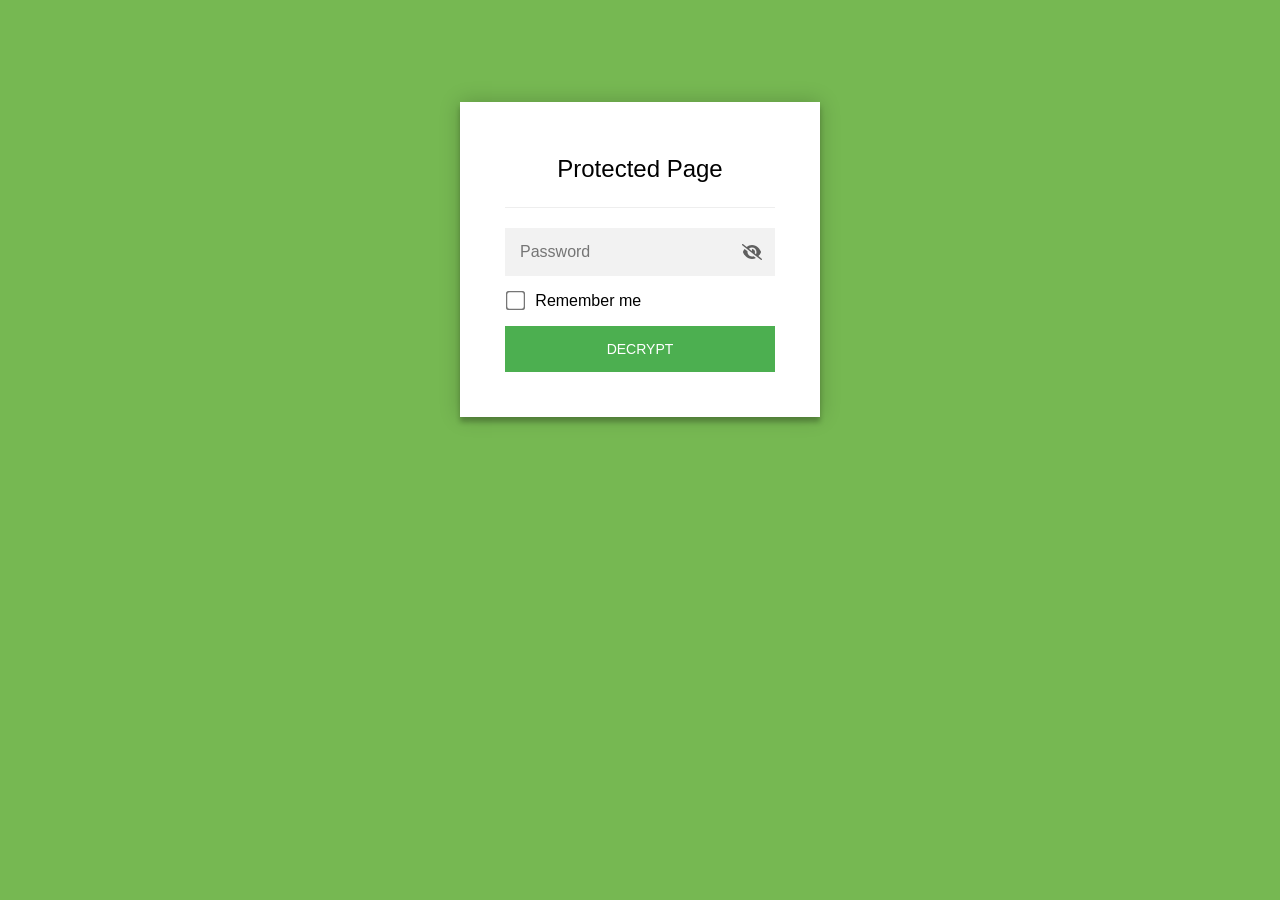
<file: index.html>
<!DOCTYPE html>
<html class="staticrypt-html">
    <head>
        <meta charset="utf-8" />
        <title>Protected Page</title>
        <meta name="viewport" content="width=device-width, initial-scale=1" />

        <!-- do not cache this page -->
        <meta http-equiv="cache-control" content="max-age=0" />
        <meta http-equiv="cache-control" content="no-cache" />
        <meta http-equiv="expires" content="0" />
        <meta http-equiv="expires" content="Tue, 01 Jan 1980 1:00:00 GMT" />
        <meta http-equiv="pragma" content="no-cache" />

        <style>
            .staticrypt-hr {
                margin-top: 20px;
                margin-bottom: 20px;
                border: 0;
                border-top: 1px solid #eee;
            }

            .staticrypt-page {
                width: 360px;
                padding: 8% 0 0;
                margin: auto;
                box-sizing: border-box;
            }

            .staticrypt-form {
                position: relative;
                z-index: 1;
                background: #ffffff;
                max-width: 360px;
                margin: 0 auto 100px;
                padding: 45px;
                text-align: center;
                box-shadow: 0 0 20px 0 rgba(0, 0, 0, 0.2), 0 5px 5px 0 rgba(0, 0, 0, 0.24);
            }

            .staticrypt-form input[type="password"],
            input[type="text"] {
                background: inherit;
                border: 0;
                box-sizing: border-box; /* This ensures padding is included in the total width */
                font-size: 14px;
                outline: 0;
                padding: 15px 30px 15px 15px; /* Adjust the padding to ensure there is space for the icon */
                width: 100%;
            }

            .staticrypt-password-container {
                position: relative;
                outline: 0;
                background: #f2f2f2;
                width: 100%;
                border: 0;
                margin: 0 0 15px;
                box-sizing: border-box;
            }

            .staticrypt-toggle-password-visibility {
                cursor: pointer;
                height: 20px;
                opacity: 60%;
                padding: 13px;
                position: absolute;
                right: 0;
                top: 50%;
                transform: translateY(-50%);
                width: 20px;
            }

            .staticrypt-form .staticrypt-decrypt-button {
                text-transform: uppercase;
                outline: 0;
                background: #4CAF50;
                width: 100%;
                border: 0;
                padding: 15px;
                color: #ffffff;
                font-size: 14px;
                cursor: pointer;
            }

            .staticrypt-form .staticrypt-decrypt-button:hover,
            .staticrypt-form .staticrypt-decrypt-button:active,
            .staticrypt-form .staticrypt-decrypt-button:focus {
                background: #4CAF50;
                filter: brightness(92%);
            }

            .staticrypt-html {
                height: 100%;
            }

            .staticrypt-body {
                height: 100%;
                margin: 0;
            }

            .staticrypt-content {
                height: 100%;
                margin-bottom: 1em;
                background: #76B852;
                font-family: "Arial", sans-serif;
                -webkit-font-smoothing: antialiased;
                -moz-osx-font-smoothing: grayscale;
            }

            .staticrypt-instructions {
                margin-top: -1em;
                margin-bottom: 1em;
            }

            .staticrypt-title {
                font-size: 1.5em;
            }

            label.staticrypt-remember {
                display: flex;
                align-items: center;
                margin-bottom: 1em;
            }

            .staticrypt-remember input[type="checkbox"] {
                transform: scale(1.5);
                margin-right: 1em;
            }

            .hidden {
                display: none !important;
            }

            .staticrypt-spinner-container {
                height: 100%;
                display: flex;
                align-items: center;
                justify-content: center;
            }

            .staticrypt-spinner {
                display: inline-block;
                width: 2rem;
                height: 2rem;
                vertical-align: text-bottom;
                border: 0.25em solid gray;
                border-right-color: transparent;
                border-radius: 50%;
                -webkit-animation: spinner-border 0.75s linear infinite;
                animation: spinner-border 0.75s linear infinite;
                animation-duration: 0.75s;
                animation-timing-function: linear;
                animation-delay: 0s;
                animation-iteration-count: infinite;
                animation-direction: normal;
                animation-fill-mode: none;
                animation-play-state: running;
                animation-name: spinner-border;
            }

            @keyframes spinner-border {
                100% {
                    transform: rotate(360deg);
                }
            }

            @media screen and (-webkit-min-device-pixel-ratio: 0) {
                .staticrypt-form input[type="password"],
                input[type="text"] {
                    font-size: 16px;
                }
            }
        </style>
    </head>

    <body class="staticrypt-body">
        <div id="staticrypt_loading" class="staticrypt-spinner-container">
            <div class="staticrypt-spinner"></div>
        </div>

        <div id="staticrypt_content" class="staticrypt-content hidden">
            <div class="staticrypt-page">
                <div class="staticrypt-form">
                    <div class="staticrypt-instructions">
                        <p class="staticrypt-title">Protected Page</p>
                        <p></p>
                    </div>

                    <hr class="staticrypt-hr" />

                    <form id="staticrypt-form" action="#" method="post">
                        <div class="staticrypt-password-container">
                            <input
                                id="staticrypt-password"
                                type="password"
                                name="password"
                                placeholder="Password"
                                autofocus
                            />

                            <img
                                class="staticrypt-toggle-password-visibility"
                                alt="Show password"
                                title="Show password"
                                src="[data-uri]"
                            />
                        </div>

                        <label id="staticrypt-remember-label" class="staticrypt-remember hidden">
                            <input id="staticrypt-remember" type="checkbox" name="remember" />
                            Remember me
                        </label>

                        <input type="submit" class="staticrypt-decrypt-button" value="DECRYPT" />
                    </form>
                </div>
            </div>
        </div>

        <script>
            // these variables will be filled when generating the file - the template format is 'variable_name'
            const staticryptInitiator = ((function(){
  const exports = {};
  const cryptoEngine = ((function(){
  const exports = {};
  const { subtle } = crypto;

const IV_BITS = 16 * 8;
const HEX_BITS = 4;
const ENCRYPTION_ALGO = "AES-CBC";

/**
 * Translates between utf8 encoded hexadecimal strings
 * and Uint8Array bytes.
 */
const HexEncoder = {
    /**
     * hex string -> bytes
     * @param {string} hexString
     * @returns {Uint8Array}
     */
    parse: function (hexString) {
        if (hexString.length % 2 !== 0) throw "Invalid hexString";
        const arrayBuffer = new Uint8Array(hexString.length / 2);

        for (let i = 0; i < hexString.length; i += 2) {
            const byteValue = parseInt(hexString.substring(i, i + 2), 16);
            if (isNaN(byteValue)) {
                throw "Invalid hexString";
            }
            arrayBuffer[i / 2] = byteValue;
        }
        return arrayBuffer;
    },

    /**
     * bytes -> hex string
     * @param {Uint8Array} bytes
     * @returns {string}
     */
    stringify: function (bytes) {
        const hexBytes = [];

        for (let i = 0; i < bytes.length; ++i) {
            let byteString = bytes[i].toString(16);
            if (byteString.length < 2) {
                byteString = "0" + byteString;
            }
            hexBytes.push(byteString);
        }
        return hexBytes.join("");
    },
};

/**
 * Translates between utf8 strings and Uint8Array bytes.
 */
const UTF8Encoder = {
    parse: function (str) {
        return new TextEncoder().encode(str);
    },

    stringify: function (bytes) {
        return new TextDecoder().decode(bytes);
    },
};

/**
 * Salt and encrypt a msg with a password.
 */
async function encrypt(msg, hashedPassword) {
    // Must be 16 bytes, unpredictable, and preferably cryptographically random. However, it need not be secret.
    // https://developer.mozilla.org/en-US/docs/Web/API/SubtleCrypto/encrypt#parameters
    const iv = crypto.getRandomValues(new Uint8Array(IV_BITS / 8));

    const key = await subtle.importKey("raw", HexEncoder.parse(hashedPassword), ENCRYPTION_ALGO, false, ["encrypt"]);

    const encrypted = await subtle.encrypt(
        {
            name: ENCRYPTION_ALGO,
            iv: iv,
        },
        key,
        UTF8Encoder.parse(msg)
    );

    // iv will be 32 hex characters, we prepend it to the ciphertext for use in decryption
    return HexEncoder.stringify(iv) + HexEncoder.stringify(new Uint8Array(encrypted));
}
exports.encrypt = encrypt;

/**
 * Decrypt a salted msg using a password.
 *
 * @param {string} encryptedMsg
 * @param {string} hashedPassword
 * @returns {Promise<string>}
 */
async function decrypt(encryptedMsg, hashedPassword) {
    const ivLength = IV_BITS / HEX_BITS;
    const iv = HexEncoder.parse(encryptedMsg.substring(0, ivLength));
    const encrypted = encryptedMsg.substring(ivLength);

    const key = await subtle.importKey("raw", HexEncoder.parse(hashedPassword), ENCRYPTION_ALGO, false, ["decrypt"]);

    const outBuffer = await subtle.decrypt(
        {
            name: ENCRYPTION_ALGO,
            iv: iv,
        },
        key,
        HexEncoder.parse(encrypted)
    );

    return UTF8Encoder.stringify(new Uint8Array(outBuffer));
}
exports.decrypt = decrypt;

/**
 * Salt and hash the password so it can be stored in localStorage without opening a password reuse vulnerability.
 *
 * @param {string} password
 * @param {string} salt
 * @returns {Promise<string>}
 */
async function hashPassword(password, salt) {
    // we hash the password in multiple steps, each adding more iterations. This is because we used to allow less
    // iterations, so for backward compatibility reasons, we need to support going from that to more iterations.
    let hashedPassword = await hashLegacyRound(password, salt);

    hashedPassword = await hashSecondRound(hashedPassword, salt);

    return hashThirdRound(hashedPassword, salt);
}
exports.hashPassword = hashPassword;

/**
 * This hashes the password with 1k iterations. This is a low number, we need this function to support backwards
 * compatibility.
 *
 * @param {string} password
 * @param {string} salt
 * @returns {Promise<string>}
 */
function hashLegacyRound(password, salt) {
    return pbkdf2(password, salt, 1000, "SHA-1");
}
exports.hashLegacyRound = hashLegacyRound;

/**
 * Add a second round of iterations. This is because we used to use 1k, so for backwards compatibility with
 * remember-me/autodecrypt links, we need to support going from that to more iterations.
 *
 * @param hashedPassword
 * @param salt
 * @returns {Promise<string>}
 */
function hashSecondRound(hashedPassword, salt) {
    return pbkdf2(hashedPassword, salt, 14000, "SHA-256");
}
exports.hashSecondRound = hashSecondRound;

/**
 * Add a third round of iterations to bring total number to 600k. This is because we used to use 1k, then 15k, so for
 * backwards compatibility with remember-me/autodecrypt links, we need to support going from that to more iterations.
 *
 * @param hashedPassword
 * @param salt
 * @returns {Promise<string>}
 */
function hashThirdRound(hashedPassword, salt) {
    return pbkdf2(hashedPassword, salt, 585000, "SHA-256");
}
exports.hashThirdRound = hashThirdRound;

/**
 * Salt and hash the password so it can be stored in localStorage without opening a password reuse vulnerability.
 *
 * @param {string} password
 * @param {string} salt
 * @param {int} iterations
 * @param {string} hashAlgorithm
 * @returns {Promise<string>}
 */
async function pbkdf2(password, salt, iterations, hashAlgorithm) {
    const key = await subtle.importKey("raw", UTF8Encoder.parse(password), "PBKDF2", false, ["deriveBits"]);

    const keyBytes = await subtle.deriveBits(
        {
            name: "PBKDF2",
            hash: hashAlgorithm,
            iterations,
            salt: UTF8Encoder.parse(salt),
        },
        key,
        256
    );

    return HexEncoder.stringify(new Uint8Array(keyBytes));
}

function generateRandomSalt() {
    const bytes = crypto.getRandomValues(new Uint8Array(128 / 8));

    return HexEncoder.stringify(new Uint8Array(bytes));
}
exports.generateRandomSalt = generateRandomSalt;

async function signMessage(hashedPassword, message) {
    const key = await subtle.importKey(
        "raw",
        HexEncoder.parse(hashedPassword),
        {
            name: "HMAC",
            hash: "SHA-256",
        },
        false,
        ["sign"]
    );
    const signature = await subtle.sign("HMAC", key, UTF8Encoder.parse(message));

    return HexEncoder.stringify(new Uint8Array(signature));
}
exports.signMessage = signMessage;

function getRandomAlphanum() {
    const possibleCharacters = "abcdefghijklmnopqrstuvwxyzABCDEFGHIJKLMNOPQRSTUVWXYZ0123456789";

    let byteArray;
    let parsedInt;

    // Keep generating new random bytes until we get a value that falls
    // within a range that can be evenly divided by possibleCharacters.length
    do {
        byteArray = crypto.getRandomValues(new Uint8Array(1));
        // extract the lowest byte to get an int from 0 to 255 (probably unnecessary, since we're only generating 1 byte)
        parsedInt = byteArray[0] & 0xff;
    } while (parsedInt >= 256 - (256 % possibleCharacters.length));

    // Take the modulo of the parsed integer to get a random number between 0 and totalLength - 1
    const randomIndex = parsedInt % possibleCharacters.length;

    return possibleCharacters[randomIndex];
}

/**
 * Generate a random string of a given length.
 *
 * @param {int} length
 * @returns {string}
 */
function generateRandomString(length) {
    let randomString = "";

    for (let i = 0; i < length; i++) {
        randomString += getRandomAlphanum();
    }

    return randomString;
}
exports.generateRandomString = generateRandomString;

  return exports;
})());
const codec = ((function(){
  const exports = {};
  /**
 * Initialize the codec with the provided cryptoEngine - this return functions to encode and decode messages.
 *
 * @param cryptoEngine - the engine to use for encryption / decryption
 */
function init(cryptoEngine) {
    const exports = {};

    /**
     * Top-level function for encoding a message.
     * Includes password hashing, encryption, and signing.
     *
     * @param {string} msg
     * @param {string} password
     * @param {string} salt
     *
     * @returns {string} The encoded text
     */
    async function encode(msg, password, salt) {
        const hashedPassword = await cryptoEngine.hashPassword(password, salt);

        const encrypted = await cryptoEngine.encrypt(msg, hashedPassword);

        // we use the hashed password in the HMAC because this is effectively what will be used a password (so we can store
        // it in localStorage safely, we don't use the clear text password)
        const hmac = await cryptoEngine.signMessage(hashedPassword, encrypted);

        return hmac + encrypted;
    }
    exports.encode = encode;

    /**
     * Encode using a password that has already been hashed. This is useful to encode multiple messages in a row, that way
     * we don't need to hash the password multiple times.
     *
     * @param {string} msg
     * @param {string} hashedPassword
     *
     * @returns {string} The encoded text
     */
    async function encodeWithHashedPassword(msg, hashedPassword) {
        const encrypted = await cryptoEngine.encrypt(msg, hashedPassword);

        // we use the hashed password in the HMAC because this is effectively what will be used a password (so we can store
        // it in localStorage safely, we don't use the clear text password)
        const hmac = await cryptoEngine.signMessage(hashedPassword, encrypted);

        return hmac + encrypted;
    }
    exports.encodeWithHashedPassword = encodeWithHashedPassword;

    /**
     * Top-level function for decoding a message.
     * Includes signature check and decryption.
     *
     * @param {string} signedMsg
     * @param {string} hashedPassword
     * @param {string} salt
     * @param {int} backwardCompatibleAttempt
     * @param {string} originalPassword
     *
     * @returns {Object} {success: true, decoded: string} | {success: false, message: string}
     */
    async function decode(signedMsg, hashedPassword, salt, backwardCompatibleAttempt = 0, originalPassword = "") {
        const encryptedHMAC = signedMsg.substring(0, 64);
        const encryptedMsg = signedMsg.substring(64);
        const decryptedHMAC = await cryptoEngine.signMessage(hashedPassword, encryptedMsg);

        if (decryptedHMAC !== encryptedHMAC) {
            // we have been raising the number of iterations in the hashing algorithm multiple times, so to support the old
            // remember-me/autodecrypt links we need to try bringing the old hashes up to speed.
            originalPassword = originalPassword || hashedPassword;
            if (backwardCompatibleAttempt === 0) {
                const updatedHashedPassword = await cryptoEngine.hashThirdRound(originalPassword, salt);

                return decode(signedMsg, updatedHashedPassword, salt, backwardCompatibleAttempt + 1, originalPassword);
            }
            if (backwardCompatibleAttempt === 1) {
                let updatedHashedPassword = await cryptoEngine.hashSecondRound(originalPassword, salt);
                updatedHashedPassword = await cryptoEngine.hashThirdRound(updatedHashedPassword, salt);

                return decode(signedMsg, updatedHashedPassword, salt, backwardCompatibleAttempt + 1, originalPassword);
            }

            return { success: false, message: "Signature mismatch" };
        }

        return {
            success: true,
            decoded: await cryptoEngine.decrypt(encryptedMsg, hashedPassword),
        };
    }
    exports.decode = decode;

    return exports;
}
exports.init = init;

  return exports;
})());
const decode = codec.init(cryptoEngine).decode;

/**
 * Initialize the staticrypt module, that exposes functions callbable by the password_template.
 *
 * @param {{
 *  staticryptEncryptedMsgUniqueVariableName: string,
 *  isRememberEnabled: boolean,
 *  rememberDurationInDays: number,
 *  staticryptSaltUniqueVariableName: string,
 * }} staticryptConfig - object of data that is stored on the password_template at encryption time.
 *
 * @param {{
 *  rememberExpirationKey: string,
 *  rememberPassphraseKey: string,
 *  replaceHtmlCallback: function,
 *  clearLocalStorageCallback: function,
 * }} templateConfig - object of data that can be configured by a custom password_template.
 */
function init(staticryptConfig, templateConfig) {
    const exports = {};

    /**
     * Decrypt our encrypted page, replace the whole HTML.
     *
     * @param {string} hashedPassword
     * @returns {Promise<boolean>}
     */
    async function decryptAndReplaceHtml(hashedPassword) {
        const { staticryptEncryptedMsgUniqueVariableName, staticryptSaltUniqueVariableName } = staticryptConfig;
        const { replaceHtmlCallback } = templateConfig;

        const result = await decode(
            staticryptEncryptedMsgUniqueVariableName,
            hashedPassword,
            staticryptSaltUniqueVariableName
        );
        if (!result.success) {
            return false;
        }
        const plainHTML = result.decoded;

        // if the user configured a callback call it, otherwise just replace the whole HTML
        if (typeof replaceHtmlCallback === "function") {
            replaceHtmlCallback(plainHTML);
        } else {
            document.write(plainHTML);
            document.close();
        }

        return true;
    }

    /**
     * Attempt to decrypt the page and replace the whole HTML.
     *
     * @param {string} password
     * @param {boolean} isRememberChecked
     *
     * @returns {Promise<{isSuccessful: boolean, hashedPassword?: string}>} - we return an object, so that if we want to
     *   expose more information in the future we can do it without breaking the password_template
     */
    async function handleDecryptionOfPage(password, isRememberChecked) {
        const { staticryptSaltUniqueVariableName } = staticryptConfig;

        // decrypt and replace the whole page
        const hashedPassword = await cryptoEngine.hashPassword(password, staticryptSaltUniqueVariableName);
        return handleDecryptionOfPageFromHash(hashedPassword, isRememberChecked);
    }
    exports.handleDecryptionOfPage = handleDecryptionOfPage;

    async function handleDecryptionOfPageFromHash(hashedPassword, isRememberChecked) {
        const { isRememberEnabled, rememberDurationInDays } = staticryptConfig;
        const { rememberExpirationKey, rememberPassphraseKey } = templateConfig;

        const isDecryptionSuccessful = await decryptAndReplaceHtml(hashedPassword);

        if (!isDecryptionSuccessful) {
            return {
                isSuccessful: false,
                hashedPassword,
            };
        }

        // remember the hashedPassword and set its expiration if necessary
        if (isRememberEnabled && isRememberChecked) {
            window.localStorage.setItem(rememberPassphraseKey, hashedPassword);

            // set the expiration if the duration isn't 0 (meaning no expiration)
            if (rememberDurationInDays > 0) {
                window.localStorage.setItem(
                    rememberExpirationKey,
                    (new Date().getTime() + rememberDurationInDays * 24 * 60 * 60 * 1000).toString()
                );
            }
        }

        return {
            isSuccessful: true,
            hashedPassword,
        };
    }
    exports.handleDecryptionOfPageFromHash = handleDecryptionOfPageFromHash;

    /**
     * Clear localstorage from staticrypt related values
     */
    function clearLocalStorage() {
        const { clearLocalStorageCallback, rememberExpirationKey, rememberPassphraseKey } = templateConfig;

        if (typeof clearLocalStorageCallback === "function") {
            clearLocalStorageCallback();
        } else {
            localStorage.removeItem(rememberPassphraseKey);
            localStorage.removeItem(rememberExpirationKey);
        }
    }

    async function handleDecryptOnLoad() {
        let isSuccessful = await decryptOnLoadFromUrl();

        if (!isSuccessful) {
            isSuccessful = await decryptOnLoadFromRememberMe();
        }

        return { isSuccessful };
    }
    exports.handleDecryptOnLoad = handleDecryptOnLoad;

    /**
     * Clear storage if we are logging out
     *
     * @returns {boolean} - whether we logged out
     */
    function logoutIfNeeded() {
        const logoutKey = "staticrypt_logout";

        // handle logout through query param
        const queryParams = new URLSearchParams(window.location.search);
        if (queryParams.has(logoutKey)) {
            clearLocalStorage();
            return true;
        }

        // handle logout through URL fragment
        const hash = window.location.hash.substring(1);
        if (hash.includes(logoutKey)) {
            clearLocalStorage();
            return true;
        }

        return false;
    }

    /**
     * To be called on load: check if we want to try to decrypt and replace the HTML with the decrypted content, and
     * try to do it if needed.
     *
     * @returns {Promise<boolean>} true if we derypted and replaced the whole page, false otherwise
     */
    async function decryptOnLoadFromRememberMe() {
        const { rememberDurationInDays } = staticryptConfig;
        const { rememberExpirationKey, rememberPassphraseKey } = templateConfig;

        // if we are login out, terminate
        if (logoutIfNeeded()) {
            return false;
        }

        // if there is expiration configured, check if we're not beyond the expiration
        if (rememberDurationInDays && rememberDurationInDays > 0) {
            const expiration = localStorage.getItem(rememberExpirationKey),
                isExpired = expiration && new Date().getTime() > parseInt(expiration);

            if (isExpired) {
                clearLocalStorage();
                return false;
            }
        }

        const hashedPassword = localStorage.getItem(rememberPassphraseKey);

        if (hashedPassword) {
            // try to decrypt
            const isDecryptionSuccessful = await decryptAndReplaceHtml(hashedPassword);

            // if the decryption is unsuccessful the password might be wrong - silently clear the saved data and let
            // the user fill the password form again
            if (!isDecryptionSuccessful) {
                clearLocalStorage();
                return false;
            }

            return true;
        }

        return false;
    }

    async function decryptOnLoadFromUrl() {
        const passwordKey = "staticrypt_pwd";
        const rememberMeKey = "remember_me";

        // try to get the password from the query param (for backward compatibility - we now want to avoid this method,
        // since it sends the hashed password to the server which isn't needed)
        const queryParams = new URLSearchParams(window.location.search);
        const hashedPasswordQuery = queryParams.get(passwordKey);
        const rememberMeQuery = queryParams.get(rememberMeKey);

        const urlFragment = window.location.hash.substring(1);
        // get the password from the url fragment
        const hashedPasswordRegexMatch = urlFragment.match(new RegExp(passwordKey + "=([^&]*)"));
        const hashedPasswordFragment = hashedPasswordRegexMatch ? hashedPasswordRegexMatch[1] : null;
        const rememberMeFragment = urlFragment.includes(rememberMeKey);

        const hashedPassword = hashedPasswordFragment || hashedPasswordQuery;
        const rememberMe = rememberMeFragment || rememberMeQuery;

        if (hashedPassword) {
            return handleDecryptionOfPageFromHash(hashedPassword, rememberMe);
        }

        return false;
    }

    return exports;
}
exports.init = init;

  return exports;
})());
            const templateError = "Bad password!",
                templateToggleAltShow = "Show password",
                templateToggleAltHide = "Hide password",
                isRememberEnabled = true,
                staticryptConfig = {"staticryptEncryptedMsgUniqueVariableName":"[base64]","isRememberEnabled":true,"rememberDurationInDays":30,"staticryptSaltUniqueVariableName":"9f2b7c1ae4d6580b3c2f1e8a7d4c9b06"};

            // you can edit these values to customize some of the behavior of StatiCrypt
            const templateConfig = {
                rememberExpirationKey: "staticrypt_expiration",
                rememberPassphraseKey: "staticrypt_passphrase",
                replaceHtmlCallback: null,
                clearLocalStorageCallback: null,
            };

            // init the staticrypt engine
            const staticrypt = staticryptInitiator.init(staticryptConfig, templateConfig);

            // try to automatically decrypt on load if there is a saved password
            window.onload = async function () {
                const { isSuccessful } = await staticrypt.handleDecryptOnLoad();

                // if we didn't decrypt anything on load, show the password prompt. Otherwise the content has already been
                // replaced, no need to do anything
                if (!isSuccessful) {
                    // hide loading screen
                    document.getElementById("staticrypt_loading").classList.add("hidden");
                    document.getElementById("staticrypt_content").classList.remove("hidden");
                    document.getElementById("staticrypt-password").focus();

                    // show the remember me checkbox
                    if (isRememberEnabled) {
                        document.getElementById("staticrypt-remember-label").classList.remove("hidden");
                    }
                }
            };

            // toggle password visibility
            const toggleIcon = document.querySelector(".staticrypt-toggle-password-visibility");
            // these two icons are coming from FontAwesome
            const imgSrcEyeClosed =
                "[data-uri]";
            const imgSrcEyeOpened =
                "[data-uri]";
            toggleIcon.addEventListener("click", function () {
                const passwordInput = document.getElementById("staticrypt-password");
                if (passwordInput.type === "password") {
                    passwordInput.type = "text";
                    toggleIcon.src = imgSrcEyeOpened;
                    toggleIcon.alt = templateToggleAltHide;
                    toggleIcon.title = templateToggleAltHide;
                } else {
                    passwordInput.type = "password";
                    toggleIcon.src = imgSrcEyeClosed;
                    toggleIcon.alt = templateToggleAltShow;
                    toggleIcon.title = templateToggleAltShow;
                }
            });

            // handle password form submission
            document.getElementById("staticrypt-form").addEventListener("submit", async function (e) {
                e.preventDefault();

                const password = document.getElementById("staticrypt-password").value,
                    isRememberChecked = document.getElementById("staticrypt-remember").checked;

                const { isSuccessful } = await staticrypt.handleDecryptionOfPage(password, isRememberChecked);

                if (!isSuccessful) {
                    alert(templateError);
                }
            });
        </script>
    </body>
</html>
</file>
